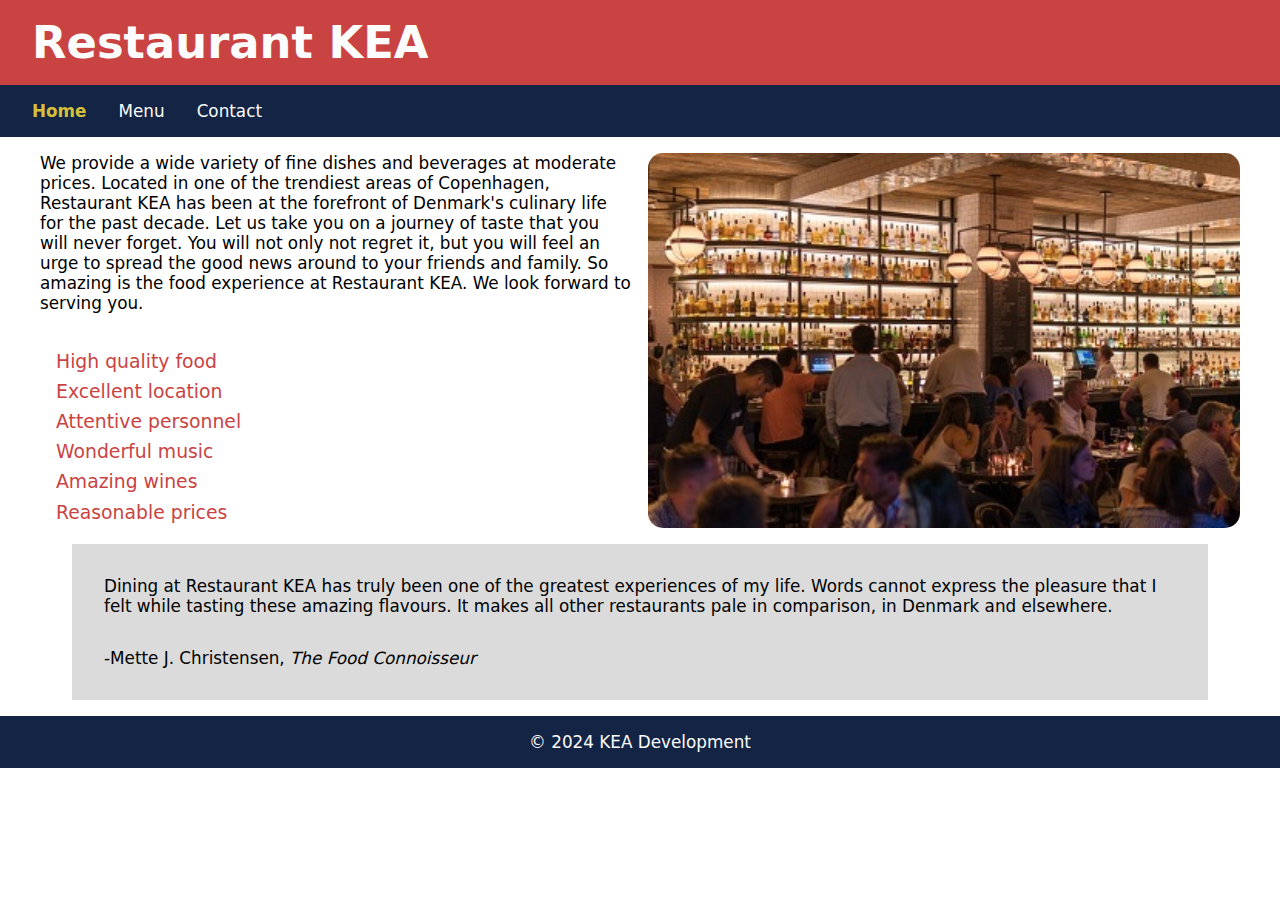
<file: views/index.html>
<!DOCTYPE html>
<html lang="en">
<head>
    <meta charset="UTF-8">
    <meta http-equiv="X-UA-Compatible" content="IE=edge">
    <meta name="viewport" content="width=device-width, initial-scale=1.0">
    <link rel="stylesheet" href="../css/styles.css">
    <title>Home | Restaurant KEA</title>
</head>
<body>
    <header id="title">
        <h1>Restaurant KEA</h1>
    </header>
    <nav>
        <ul>
            <li><a href="index.html" id="selected" title="Home page">Home</a></li>
            <li><a href="menu.htm" title="Menu page">Menu</a></li>
            <li><a href="contact.htm" title="Contact page">Contact</a></li>
        </ul>
    </nav>
    <main>
        <section class="grid">
            <p>
                We provide a wide variety of fine dishes and beverages at moderate prices. Located in one of the 
                trendiest areas of Copenhagen, Restaurant KEA has been at the forefront of Denmark's culinary life 
                for the past decade. Let us take you on a journey of taste that you will never forget. You will not
                only not regret it, but you will feel an urge to spread the good news around to your friends and 
                family. So amazing is the food experience at Restaurant KEA. We look forward to serving you.
            </p>
            <ul>
                <li>High quality food</li>
                <li>Excellent location</li>
                <li>Attentive personnel</li>
                <li>Wonderful music</li>
                <li>Amazing wines</li>
                <li>Reasonable prices</li>
            </ul>
            <img src="../img/kea_restaurant.jpg" id="kea-reataurant" alt="KEA Restaurant">
        </section>
        <section>
            <blockquote>
                <p>
                    Dining at Restaurant KEA has truly been one of the greatest experiences of my life. Words cannot 
                    express the pleasure that I felt while tasting these amazing flavours. It makes all other 
                    restaurants pale in comparison, in Denmark and elsewhere.
                </p>
                <p>-Mette J. Christensen, <em>The Food Connoisseur</em></p>
            </blockquote>
        </section>
    </main>
    <footer>
        <p>&copy; 2024 KEA Development</p>
    </footer>
</body>
</html>
</file>
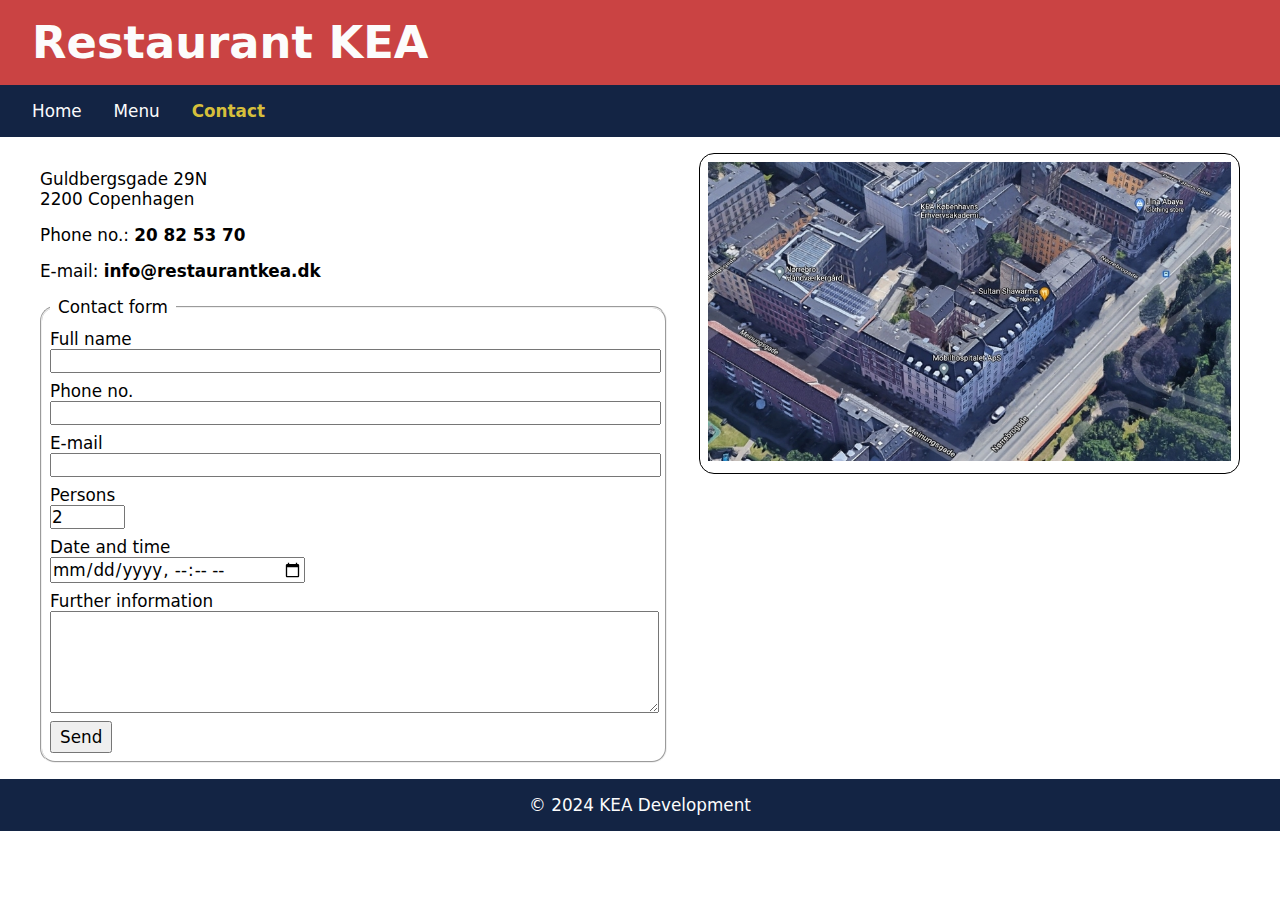
<file: views/contact.htm>
<!DOCTYPE html>
<html lang="en">
<head>
    <meta charset="UTF-8">
    <meta http-equiv="X-UA-Compatible" content="IE=edge">
    <meta name="viewport" content="width=device-width, initial-scale=1.0">
    <link rel="stylesheet" href="../css/styles.css">
    <title>Contact | Restaurant KEA</title>
</head>
<body>
    <header id="title">
        <h1>Restaurant KEA</h1>
    </header>
    <nav>
        <ul>
            <li><a href="index.html" title="Home page">Home</a></li>
            <li><a href="menu.htm" title="Menu page">Menu</a></li>
            <li><a href="contact.htm" id="selected" title="Contact page">Contact</a></li>
        </ul>
    </nav>
    <main id="contact-container">
        <div id="img-container">
            <img src="../img/map.jpg" alt="Map">
        </div>
        <section id="contact">
            <address>
                <p id="address">
                    <span>Guldbergsgade 29N</span>
                    <span>2200 Copenhagen</span>
                </p>
                <p>Phone no.: <a href="tel:20825370" title="Phone Restaurant KEA">20 82 53 70</a></p>
                <p>E-mail: <a href="mailto:info@restaurantkea.dk" title="Email Restaurant KEA">info@restaurantkea.dk</a></p>
            </address>
       
        <form action="mailto:info@restaurantkea.dk" method="POST">
            <fieldset>
                <legend>Contact form</legend>
                <div>
                    <label for="txtFullName">Full name</label>
                    <input type="text" id="txtFullName" name="full_name" required pattern="([A-Za-z-]+ )+[A-Za-z-]+">
                </div>
                <div>
                    <label for="txtPhoneNo">Phone no.</label>
                    <input type="tel" id="txtPhoneNo" name="phone_no" required pattern="[0-9]{8}">
                </div>
                <div>
                    <label for="txtEmail">E-mail</label>
                    <input type="email" id="txtEmail" name="email" required>
                </div>                    
                <div>
                    <label for="txtPersons">Persons</label>
                    <input type="number" id="txtPersons" name="persons" value="2" required min="1" max="20">
                </div>                    
                <div>
                    <label for="txtDateTime">Date and time</label>
                    <input type="datetime-local" id="txtDateTime" name="date_and_time" required>
                </div>                                        
                <div>
                    <label for="txtInformation">Further information</label>
                    <textarea id="txtInformation" name="further_information"></textarea>
                </div>                                        
                <input type="submit" value="Send">
            </fieldset>
        </form>
    </section>
    </main>
    <footer>
        <p>&copy; 2024 KEA Development</p>
    </footer>
</body>
</html>
</file>
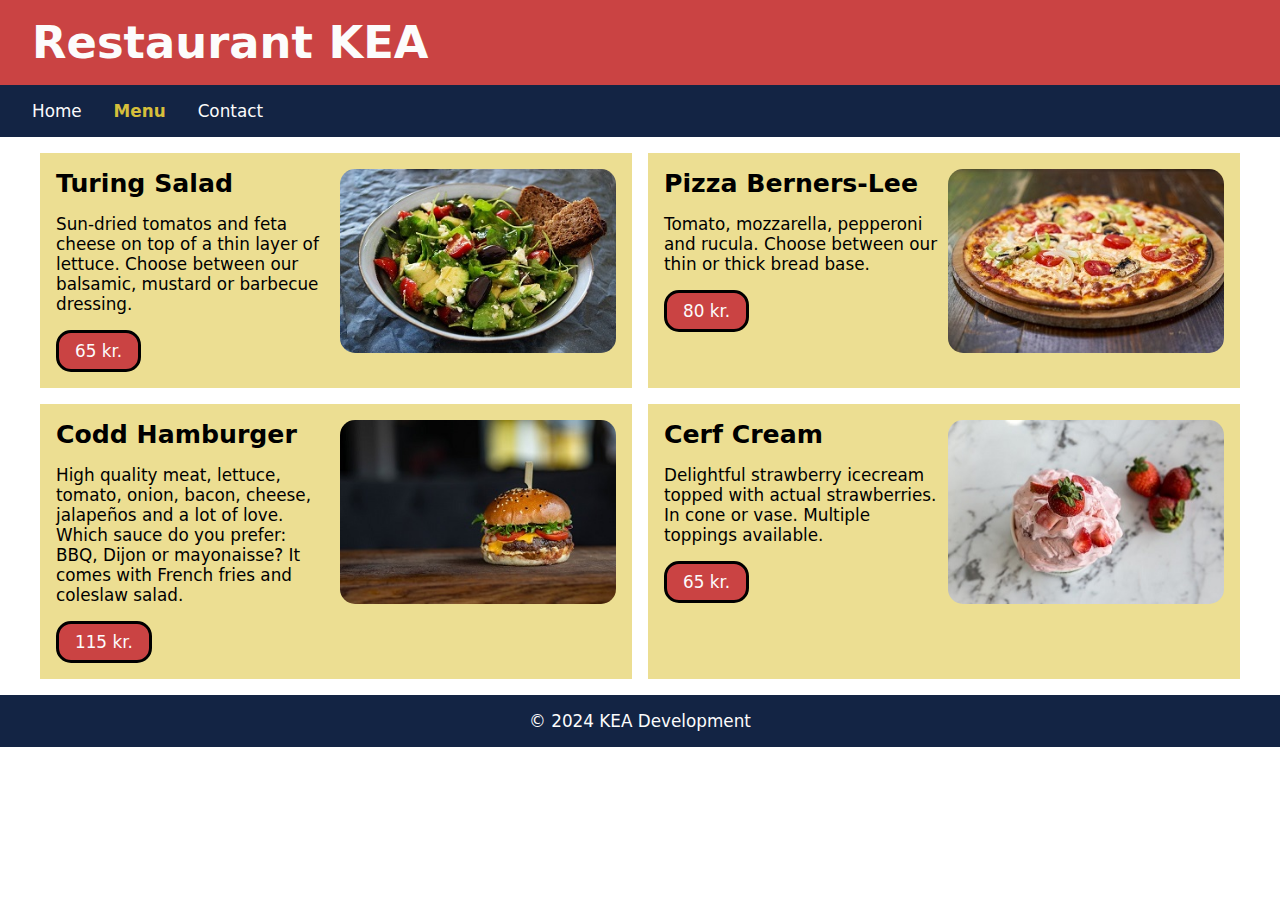
<file: views/menu.htm>
<!DOCTYPE html>
<html lang="en">
<head>
    <meta charset="UTF-8">
    <meta http-equiv="X-UA-Compatible" content="IE=edge">
    <meta name="viewport" content="width=device-width, initial-scale=1.0">
    <link rel="stylesheet" href="../css/styles.css">
    <title>Menu | Restaurant KEA</title>
</head>
<body>
    <header id="title">
        <h1>Restaurant KEA</h1>
    </header>
    <nav>
        <ul>
            <li><a href="index.html" title="Home page">Home</a></li>
            <li><a href="menu.htm" id="selected" title="Menu page">Menu</a></li>
            <li><a href="contact.htm" title="Contact page">Contact</a></li>
        </ul>
    </nav>
    <main id="menu">
        <article>
            <div>
            <header>
                <h2>Turing Salad</h2>
            </header>
            <p>
                Sun-dried tomatos and feta cheese on top of a thin layer of lettuce. Choose between our balsamic,
                mustard or barbecue dressing.
            </p>
            <p>
                65 kr.
            </p>
        </div>
            <img src="../img/salad.jpg" alt="Turing Salad">
        </article>
        <article>
            <div>
            <header>
                <h2>Pizza Berners-Lee</h2>
            </header>
            <p>
                Tomato, mozzarella, pepperoni and rucula. Choose between our thin or thick bread base.
            </p>
            <p>
                80 kr.
            </p>
        </div>
            <img src="../img/pizza.jpg" alt="Pizza Berners-Lee">
        </article>
        <article>
            <div>
            <header>
                <h2>Codd Hamburger</h2>
            </header>
            <p>
                High quality meat, lettuce, tomato, onion, bacon, cheese, jalape&ntilde;os and a lot of love.
                Which sauce do you prefer: BBQ, Dijon or mayonaisse? It comes with French fries and coleslaw salad.
            </p>
            <p>
                115 kr.
            </p>
        </div>
            <img src="../img/burger.jpg" alt="Codd Burger">
        </article>
        <article>
            <div>
            <header>
                <h2>Cerf Cream</h2>
            </header>
            <p class="menuItem">
                Delightful strawberry icecream topped with actual strawberries. In cone or vase. Multiple toppings available.
            </p>
            <p>
                65 kr.
            </p>
        </div>
            <!-- Original picture: https://www.pexels.com/photo/ice-cream-dessert-on-marble-surface-2161643/ -->
            <img class="menu" src="../img/icecream.jpg" alt="Cerf Cream">
        </article>
    </main>
    <footer>
        <p>&copy; 2024 KEA Development</p>
    </footer>
</body>
</html>
</file>
<file: css/styles.css>
@import "variables.css";

*{
    margin: 0;
    padding: 0;
}

body{
    font-family: var(--font-family);
    font-size: var(--font-size-p);
}

ul > li{
    list-style: none;
}

img{
    width: 100%;
    border-radius: var(--border-radius);
}

#kea-reataurant{
    margin-bottom: var(--padding-small);
}

#title{
    background-color: var(--primary-color);
    padding-inline: var(--padding-medium);
    padding-block: var(--padding-small);
}

header{
    h1{
        color: var(--heading-color);
        text-align: center;
        font-size: var(--font-size-h1);
    }

    @media (min-width: 650px){
        h1{
            text-align: left;
        }
    }
}

nav{
    background-color: var(--secondary-color);
    padding-inline: var(--padding-medium);
    padding-block: var(--padding-small);
    ul > li{
        text-align: center;
        border-bottom: 1px solid var(--heading-color);
        
    }
    ul > li > a{
        color: var(--heading-color);
        font-weight: 500;
        cursor: pointer;
        
    }
    #selected{
        color: var(--selected);
        font-weight: 700;
    }
    @media (min-width: 650px){
        ul{
            display: flex;
            flex-direction: row;
            gap: var(--padding-medium);
            > li{
                border-bottom: none;
            }
        }
    }
}

ul > li:nth-child(3){
    border-bottom: none;
}

main{
    padding-inline: var(--padding-small);
    padding-block: var(--padding-small);
    max-width: 1200px;
    margin: auto;
}

footer{
    padding: var(--padding-small);
    text-align:center;
    color: var(--heading-color);
    background-color: var(--secondary-color);
}

a{
    text-decoration: none;
    color: var(--text-color);
    font-weight: var(--font-weight-bold);
    cursor: pointer;
}

input{
    font-family: var(--font-family);
    font-size: var(--font-size-p);
}

/* Home */

main{
    ul {
        padding-block: var(--padding-small);
        > li{
            padding-inline: var(--padding-small);
            color: var(--primary-color);
            font-weight: 500;
            line-height: 160%;
            font-size: var(--font-size-p-large);
            }
        } 
    blockquote{
        padding: var(--padding-small);
        background-color: var(--background-box);
        p{
            padding: var(--padding-small);
        }
        @media (min-width: 650px){
            margin-inline:var(--padding-medium) ;
        }
    }
}

.grid{
    display: grid;
    grid-template-rows: 5fr;
    img{
        grid-row: 1/2;
    }
    @media (min-width: 650px){
        grid-template-columns: repeat(2,1fr);
        gap: var(--padding-small);
        img{
            grid-row: 1/3;
            grid-column: 2/3;
        }
    }
}

/* MENU */

#menu{
    display: flex;
    flex-direction: column;
    gap: var(--padding-small);
    @media (min-width:1000px){
        display: grid;
        grid-template-columns: repeat(2,1fr);
    }
    
}

article{
    background-color: var(--article-bg);
    padding: var(--padding-small);
    display: flex;
    flex-direction: column;
    gap: var(--padding-small);
    img{
        order: -1;
    }
    div{
        display: flex;
        flex-direction: column;
        gap: var(--padding-small);
        p:nth-child(3){
            background-color: var(--primary-color);
            color: var(--heading-color);
            border: solid 3px var(--border-color);
            border-radius: var(--border-radius);
            width: fit-content;
            padding: var(--padding-xs) var(--padding-small);
        }
    }
    @media (min-width:640px){
        display: grid;
        grid-template-columns: repeat(4,1fr);
        gap: var(--padding-xs);
        img{
            grid-column: 3 / 5;
            grid-row: 1 / 2;
        }
        div{
            grid-column: 1/3;
        }
        
    }
    
}

/* Contact */

#img-container{
    border-radius: var(--border-radius);
    border: 1px solid black;
    padding: var(--padding-xs);
    img{
        border-radius: 0;
    }
}
#contact {

    address{
        display: flex;
        flex-direction: column;
        padding-block: var(--padding-small);
        gap: var(--padding-small);
        font-style: normal;
        a{
            font-weight: var(--font-weight-bolder);
        }
        #address{
            span{
                display: block;
            }
        }
    }

}

form{
    fieldset{
        padding: var(--padding-xs);
        border-radius: var(--border-radius);

        legend{
            padding-inline: var(--padding-xs);
        }

        div{
            padding-block: calc(var(--padding-xs) * 0.5);
            label{
                display: block;
            }
            input{
                width: 100%;
            }
            input[type="number"], input[type="datetime-local"]{
                width: fit-content;
            }
            #txtInformation{
                width: 100%;
                height: 100px;
            }
        }

        input[type="submit"]{
            padding: calc(var(--padding-xs) * 0.5) var(--padding-xs);
        }
    }
}

@media (min-width:1000px){
    #contact-container{
        display: flex;
        flex-direction:row-reverse;
        gap: var(--padding-medium);

        #img-container{
            height: 100%;
        }

        #contact{
            flex-basis: 80%; 
        }
    }
}
</file>
